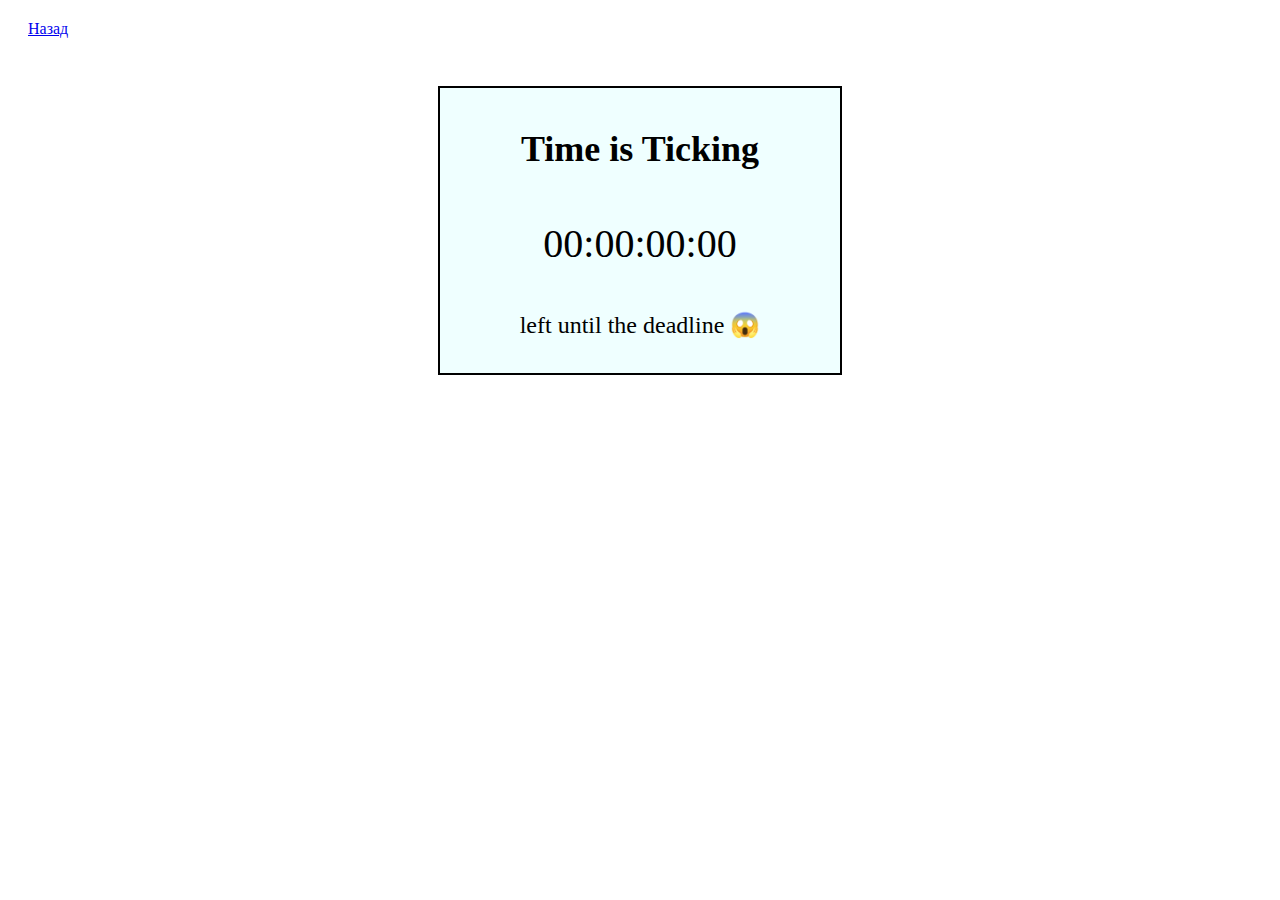
<file: method-1.html>
<!DOCTYPE html>
<html lang="en">

<head>
    <meta charset="UTF-8">
    <meta name="viewport" content="width=device-width, initial-scale=1.0">
    <link rel="stylesheet" href="./css/styles.css">
    <title>timer</title>
</head>

<body>
    <a href="./">Назад</a>

    <div class="box">
        <h2>Time is Ticking</h2>
        <div class="timer" id="timer-1">
            <div class="field">
                <span class="value" data-value="days">11</span>
                <span class="label">Days</span>
            </div>

            <div class="field">
                <span class="value" data-value="hours">11</span>
                <span class="label">Hours</span>
            </div>

            <div class="field">
                <span class="value" data-value="mins">11</span>
                <span class="label">Minutes</span>
            </div>

            <div class="field">
                <span class="value" data-value="secs">11</span>
                <span class="label">Seconds</span>
            </div>
        </div>
        <p>left until the deadline 😱</p>
    </div>


    <script src="./js/method-1.js"></script>
</body>

</html>
</file>
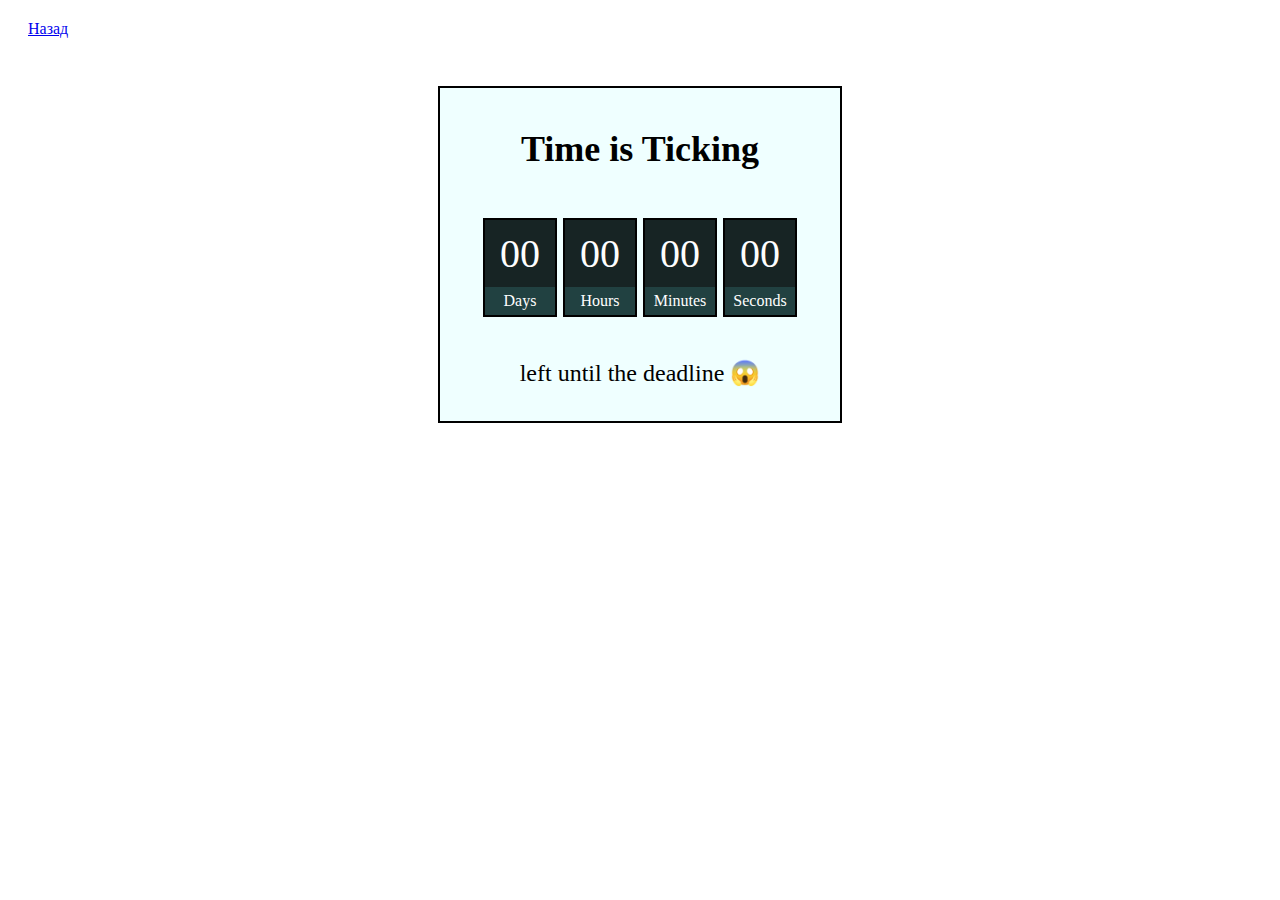
<file: method-2.html>
<!DOCTYPE html>
<html lang="en">

<head>
    <meta charset="UTF-8">
    <meta name="viewport" content="width=device-width, initial-scale=1.0">
    <link rel="stylesheet" href="./css/styles.css">
    <title>timer</title>
</head>

<body>
    <a href="./">Назад</a>
    
    <div class="box">
        <h2>Time is Ticking</h2>
        <div class="timer" id="timer-1">
            <div class="field">
                <span class="value" data-value="days">11</span>
                <span class="label">Days</span>
            </div>

            <div class="field">
                <span class="value" data-value="hours">11</span>
                <span class="label">Hours</span>
            </div>

            <div class="field">
                <span class="value" data-value="mins">11</span>
                <span class="label">Minutes</span>
            </div>

            <div class="field">
                <span class="value" data-value="secs">11</span>
                <span class="label">Seconds</span>
            </div>
        </div>
        <p>left until the deadline 😱</p>
    </div>

    <script src="./js/method-2.js"></script>
</body>

</html>
</file>
<file: css/styles.css>
* {
  box-sizing: border-box;
}

a {
  margin: 20px;
  display: block;
}

.box {
  width: 400px;
  margin: 50px auto;
  padding: 10px;
  text-align: center;
  font-size: 24px;
  background-color: #efffff;
  outline: 2px solid #000000;
}

.timer {
  display: flex;
  justify-content: center;
  padding: 20px;
  font-size: 40px;

  color: #000;
  /* background-color: #353d3d; */
}

.field {
  display: flex;
  flex-direction: column;
  width: 70px;

  color: #fefefe;
  background-color: #214141;
  outline: 2px solid #000000;
}

.field:not(:last-child) {
  margin-right: 10px;
}

.value {
  padding: 10px;
  background-color: #172424;
}

.label {
  padding: 5px;
  font-size: 16px;
}
</file>
